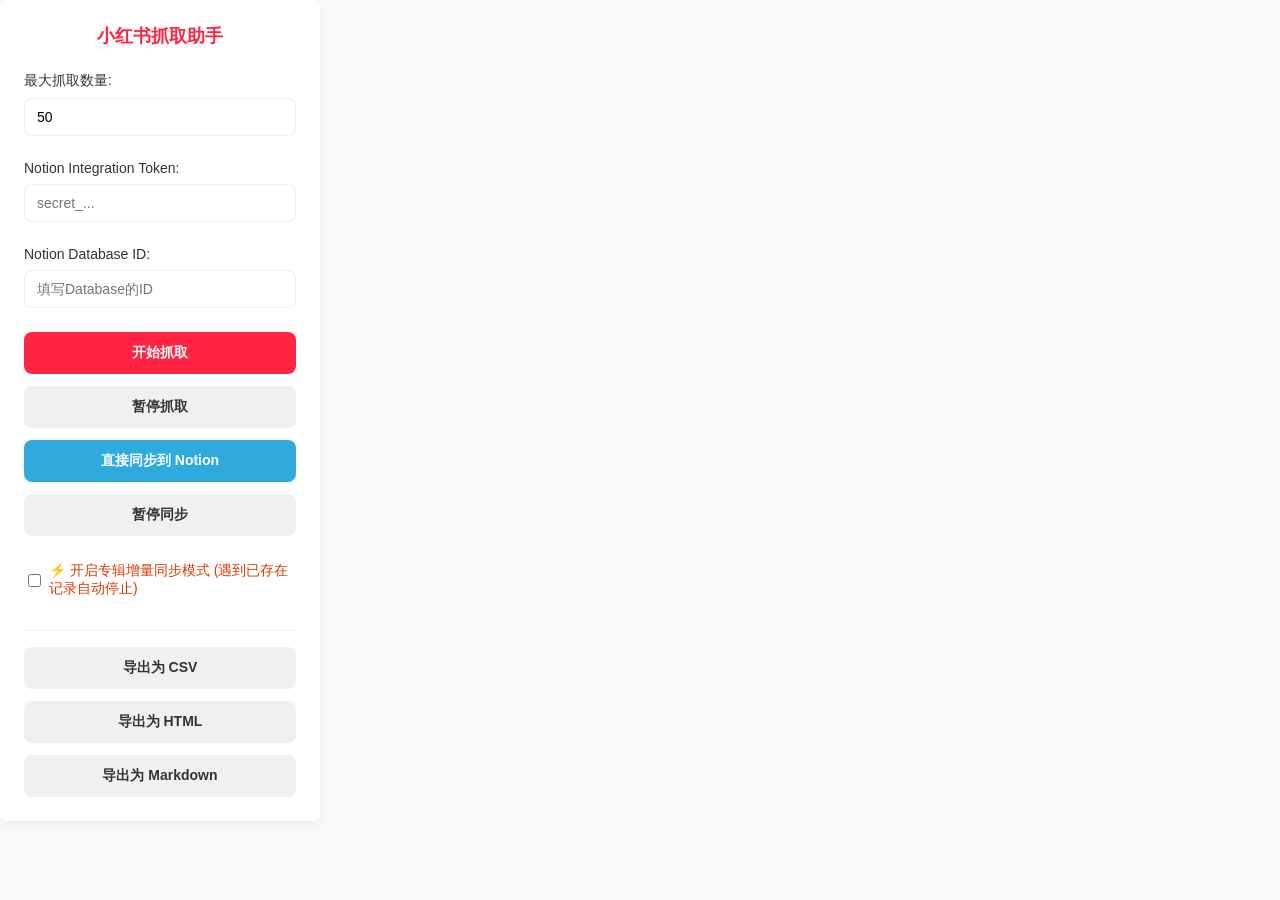
<file: 4.edge_with_notion/popup.html>
<!DOCTYPE html>
<html lang="zh-CN">
<head>
    <meta charset="UTF-8">
    <meta name="viewport" content="width=device-width, initial-scale=1.0">
    <title>小红书抓取助手</title>
    <link rel="stylesheet" href="popup.css">
</head>
<body>
    <div class="container">
        <button id="open-dedicated-tab-btn" class="secondary-btn" style="width: 100%; margin-bottom: 15px; font-weight: bold; background-color: #f0f0f0; color: #333;">🖥️ 在独立网页中打开 (适合长文/专辑批量同步)</button>
        
        <h1>小红书抓取助手</h1>
        
        <div class="input-group">
            <label for="max-count">最大抓取数量:</label>
            <input type="number" id="max-count" value="50" min="1">
        </div>

        <div class="input-group">
            <label for="notion-token">Notion Integration Token:</label>
            <input type="password" id="notion-token" placeholder="secret_...">
        </div>

        <div class="input-group">
            <label for="database-id">Notion Database ID:</label>
            <input type="text" id="database-id" placeholder="填写Database的ID">
        </div>

        <div class="button-group">
            <button id="start-scrape-btn" class="primary-btn">开始抓取</button>
            <button id="pause-scrape-btn" class="secondary-btn" disabled>暂停抓取</button>
            <button id="sync-notion-btn" class="primary-btn" style="background-color: #2eaadc;">直接同步到 Notion</button>
            <button id="pause-sync-btn" class="secondary-btn" disabled>暂停同步</button>
            <div id="sync-status" class="status-text"></div>
        </div>

        <div class="input-group" style="margin-top: 10px;">
            <label style="display: flex; align-items: center; cursor: pointer; font-weight: normal; color: #d93a00;">
                <input type="checkbox" id="incremental-mode-checkbox" style="width: auto; margin-right: 8px;">
                ⚡ 开启专辑增量同步模式 (遇到已存在记录自动停止)
            </label>
        </div>
        
        <div class="divider"></div>
        
        <div class="button-group">
            <button id="export-csv-btn" class="secondary-btn">导出为 CSV</button>
            <button id="export-html-btn" class="secondary-btn">导出为 HTML</button>
            <button id="export-md-btn" class="secondary-btn">导出为 Markdown</button>
        </div>
    </div>
    <script src="popup.js"></script>
</body>
</html>
</file>
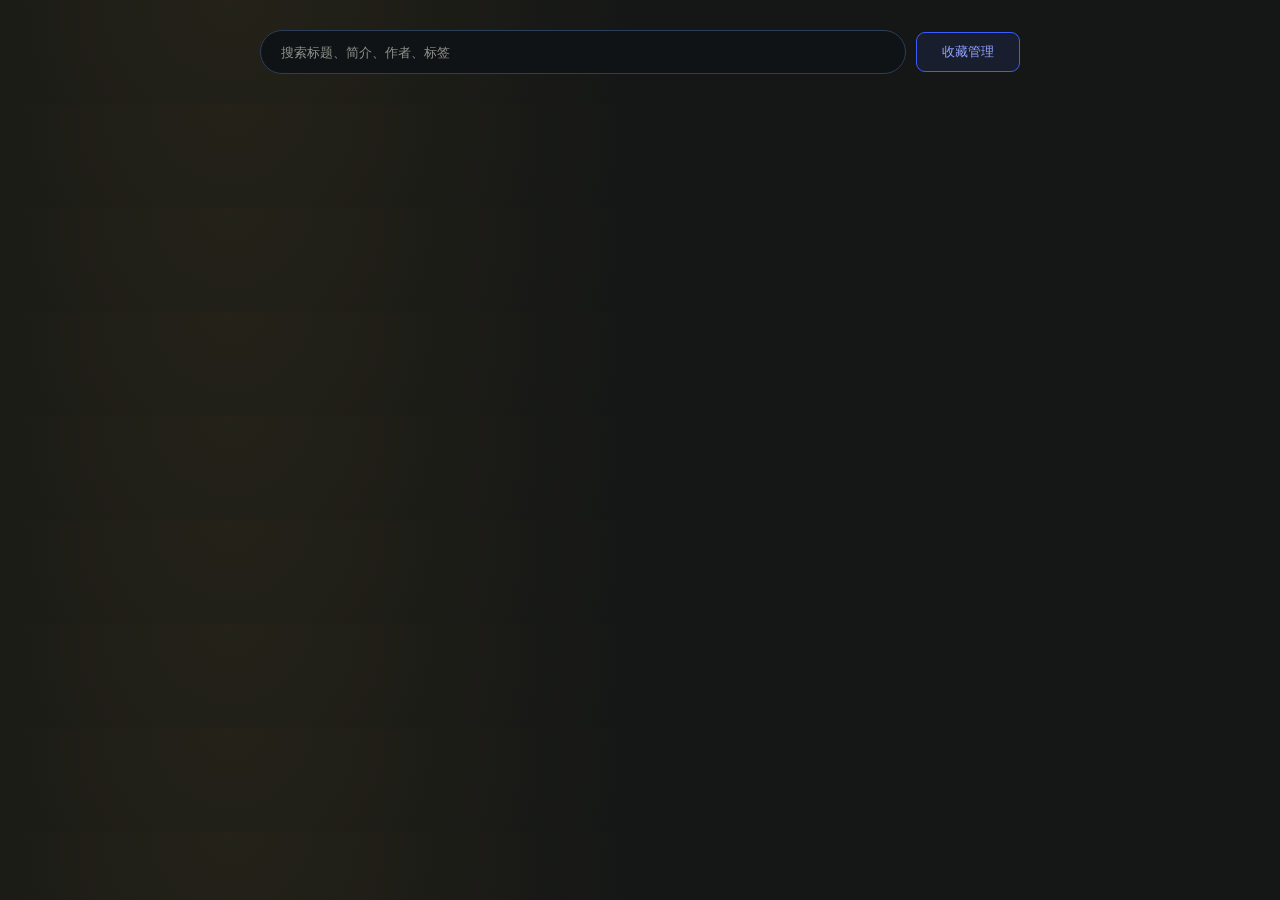
<file: program/web/notion_launcher.html>
<!doctype html>
<html lang="zh-CN">
  <head>
    <meta charset="utf-8" />
    <meta name="viewport" content="width=device-width, initial-scale=1" />
    <title>收藏管理</title>
    <style>
      :root {
        color-scheme: dark;
        --bg: #151716;
        --panel: #101315;
        --ink: #f2f2ee;
        --muted: #8e928d;
        --line: #2a3d59;
        --accent: #3b5cff;
        --accent-soft: #91a3ff;
      }

      * {
        box-sizing: border-box;
      }

      body {
        margin: 0;
        min-height: 104px;
        display: flex;
        align-items: center;
        justify-content: center;
        padding: 18px 14px;
        background:
          radial-gradient(circle at 18% 0%, rgba(107, 86, 34, 0.18), transparent 38%),
          var(--bg);
        color: var(--ink);
        font-family: "Microsoft YaHei", "PingFang SC", -apple-system, BlinkMacSystemFont, "Segoe UI", sans-serif;
      }

      button,
      input {
        font: inherit;
      }

      .console-entry {
        width: min(760px, 100%);
        display: grid;
        grid-template-columns: minmax(0, 1fr) auto;
        gap: 10px;
        align-items: center;
      }

      .search-row {
        display: flex;
        align-items: center;
        min-width: 0;
        height: 44px;
        padding: 0 18px;
        border: 1px solid var(--line);
        border-radius: 999px;
        background: var(--panel);
      }

      .search-row input {
        width: 100%;
        height: 100%;
        border: 0;
        outline: 0;
        background: transparent;
        color: var(--ink);
        font-size: 13px;
      }

      .search-row input::placeholder {
        color: var(--muted);
      }

      .launch-button {
        height: 40px;
        min-width: 104px;
        padding: 0 18px;
        border: 1px solid var(--accent);
        border-radius: 9px;
        background: rgba(59, 92, 255, 0.1);
        color: var(--accent-soft);
        font-size: 13px;
        font-weight: 500;
        white-space: nowrap;
        cursor: pointer;
      }

      .launch-button:hover,
      .launch-button:focus {
        background: rgba(59, 92, 255, 0.2);
        color: #e4e8ff;
      }

      @media (max-width: 560px) {
        body {
          min-height: 148px;
        }

        .console-entry {
          grid-template-columns: 1fr;
        }

        .launch-button {
          width: 100%;
        }
      }
    </style>
  </head>
  <body>
    <form class="console-entry" aria-label="小红书收藏管理入口" onsubmit="launchConsole(); return false;">
      <label class="search-row">
        <input type="search" aria-label="搜索" placeholder="搜索标题、简介、作者、标签" />
      </label>
      <button type="submit" class="launch-button" aria-label="打开收藏管理">收藏管理</button>
    </form>
    <script>
      function launchConsole() {
        var protocolUrl = "xhs-notion-console://start?mode=local";
        var localUrl = "http://127.0.0.1:8765";

        try {
          window.open(protocolUrl, "_blank", "noopener,noreferrer");
        } catch (error) {
          window.location.href = protocolUrl;
        }

        window.setTimeout(function () {
          window.open(localUrl, "_blank", "noopener,noreferrer");
        }, 1200);
      }
    </script>
  </body>
</html>
</file>
<file: 4.edge_with_notion/popup.css>
:root {
    --primary-color: #ff2442; /* 小红书主题红 */
    --primary-hover: #e0203a;
    --secondary-color: #333;
    --background-color: #f9f9f9;
    --border-color: #eee;
    --text-color: #333;
    --border-radius: 8px;
}

body {
    font-family: -apple-system, BlinkMacSystemFont, "Segoe UI", Roboto, "Helvetica Neue", Arial, sans-serif;
    width: 320px;
    margin: 0;
    padding: 0;
    background-color: var(--background-color);
    color: var(--text-color);
}

.container {
    padding: 24px;
    background-color: white;
    border-radius: var(--border-radius);
    box-shadow: 0 4px 12px rgba(0, 0, 0, 0.05);
}

h1 {
    font-size: 18px;
    margin-top: 0;
    margin-bottom: 24px;
    text-align: center;
    color: var(--primary-color);
}

.input-group {
    display: flex;
    flex-direction: column;
    margin-bottom: 24px;
}

.input-group label {
    font-size: 14px;
    margin-bottom: 8px;
    font-weight: 500;
}

.input-group input {
    padding: 10px 12px;
    border: 1px solid var(--border-color);
    border-radius: var(--border-radius);
    font-size: 14px;
    outline: none;
    transition: border-color 0.2s;
}

.input-group input:focus {
    border-color: var(--primary-color);
}

.button-group {
    display: flex;
    flex-direction: column;
    gap: 12px;
}

button {
    padding: 12px;
    border: none;
    border-radius: var(--border-radius);
    font-size: 14px;
    font-weight: 600;
    cursor: pointer;
    transition: background-color 0.2s, transform 0.1s;
}

button:active {
    transform: scale(0.98);
}

.primary-btn {
    background-color: var(--primary-color);
    color: white;
}

.primary-btn:hover {
    background-color: var(--primary-hover);
}

.secondary-btn {
    background-color: #f0f0f0;
    color: var(--secondary-color);
}

.secondary-btn:hover {
    background-color: #e4e4e4;
}

.divider {
    height: 1px;
    background-color: var(--border-color);
    margin: 16px 0;
}

.status-text {
    font-size: 12px;
    color: #666;
    text-align: center;
    margin-top: 4px;
}
</file>
